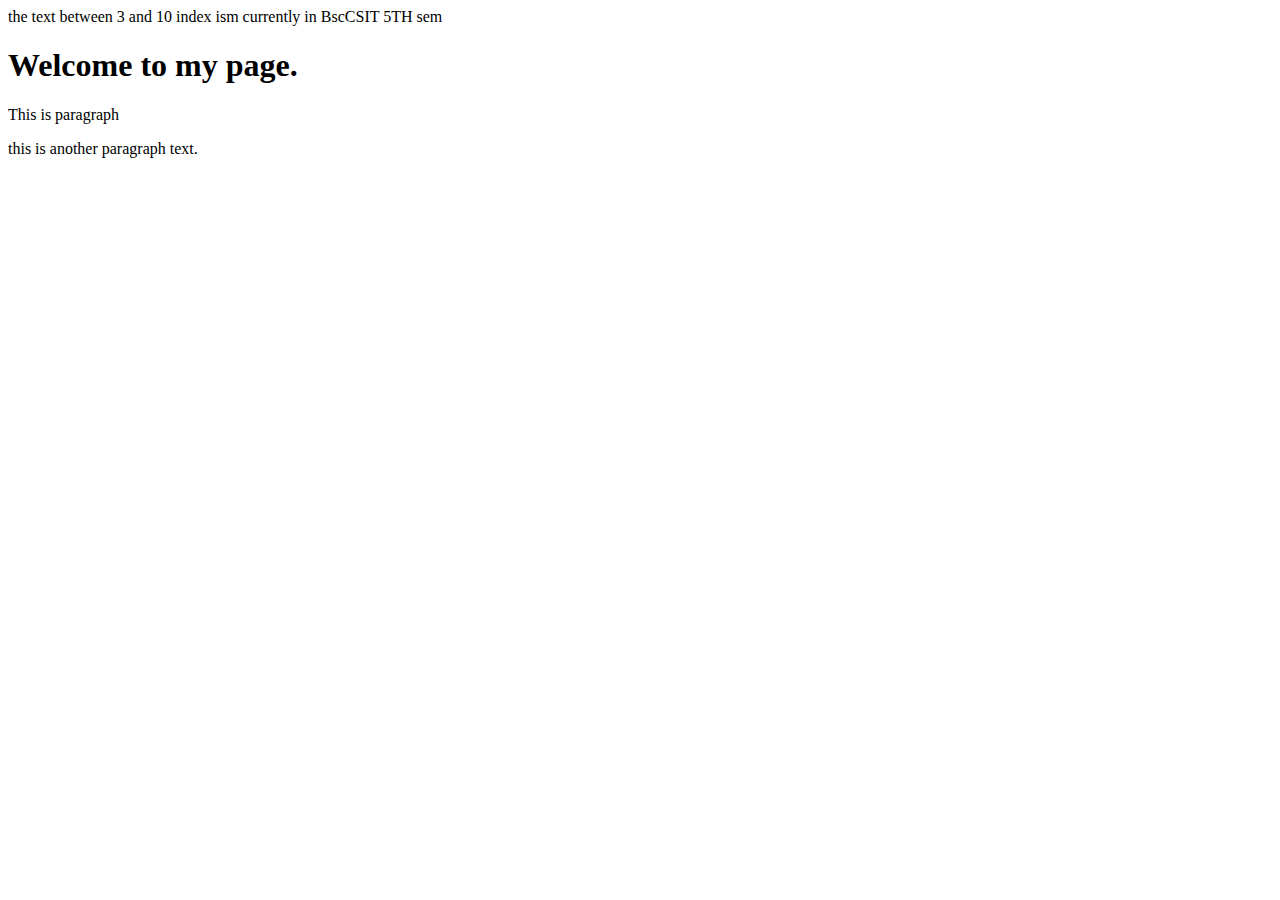
<file: index.html>
<!DOCTYPE html>
<html>
    <head>
        <title>
            My web page.
        </title>
    
    <script src="stringMethod.js"></script>
    <script src="numberMethod.js"></script>
    <script src="arrayMethod.js"></script>
    
    </head>
    <body>
      <h1>  Welcome to my page.</h1>
      <p>
        This is paragraph
      </p>
      <p>
        this is another paragraph text.
      </p>
    </body>
</html>
</file>
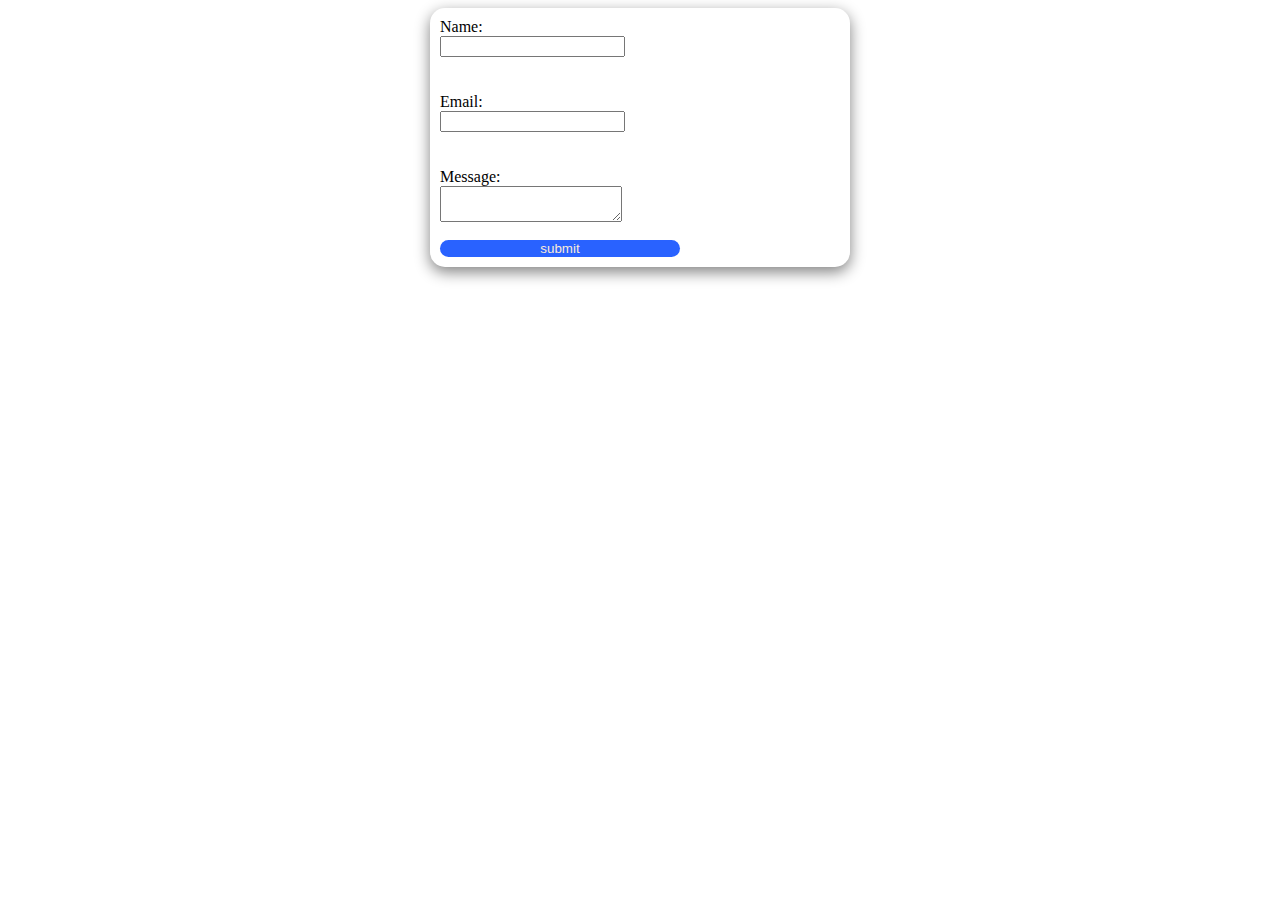
<file: form.html>
<!DOCTYPE html>
<html >
<head>
   
    <title>Basaic form</title>
    <link rel ="stylesheet" type ="text/css" href="form.css">
    
    
</head>
<body>
    
    <form>
        <div class="form-group">
        <label for="name"> Name:</label>
        <input type ="text" id="name" name ="name " required><br><br>
    </div>
    <div class="form-group">
    
        <label for="email"> Email:</label>
        <input type ="text" id="email" name ="email" required><br><br>
    </div>
    <div class="form-group">
        <label for="message"> Message:</label>
        <textarea id="message" name ="message"  col = "5" row ="6" required></textarea><br>
        <input class="submit" type ="submit" value ="submit">
    </div>
           
            <div class="form-wrapper"> 
              <form></form>
            </div>

    </form>
</body>
</html>
</file>
<file: form.css>
form {
    margin: 0 auto;
    width: 400px;
    padding: 10px;
    border-radius: 15px;
    display: flex;
    flex-direction: column;
    justify-content: start;
    align-items: center;
    box-shadow: gray 0 5px 15px;

}
input{
    width : 100x;
    padding : 10 px;
}
.form-wrapper{
    width: 400px;
    margin: auto;
}
.form-group{
    width: 100%;
    display: flex;
    flex-direction: column;
    justify-content: start;
    align-items: start;
}
        
.submit{
    width:60%;
    background-color: #2962ff;
    border: none;
    border-radius:15px;
    color:antiquewhite;
}
</file>
